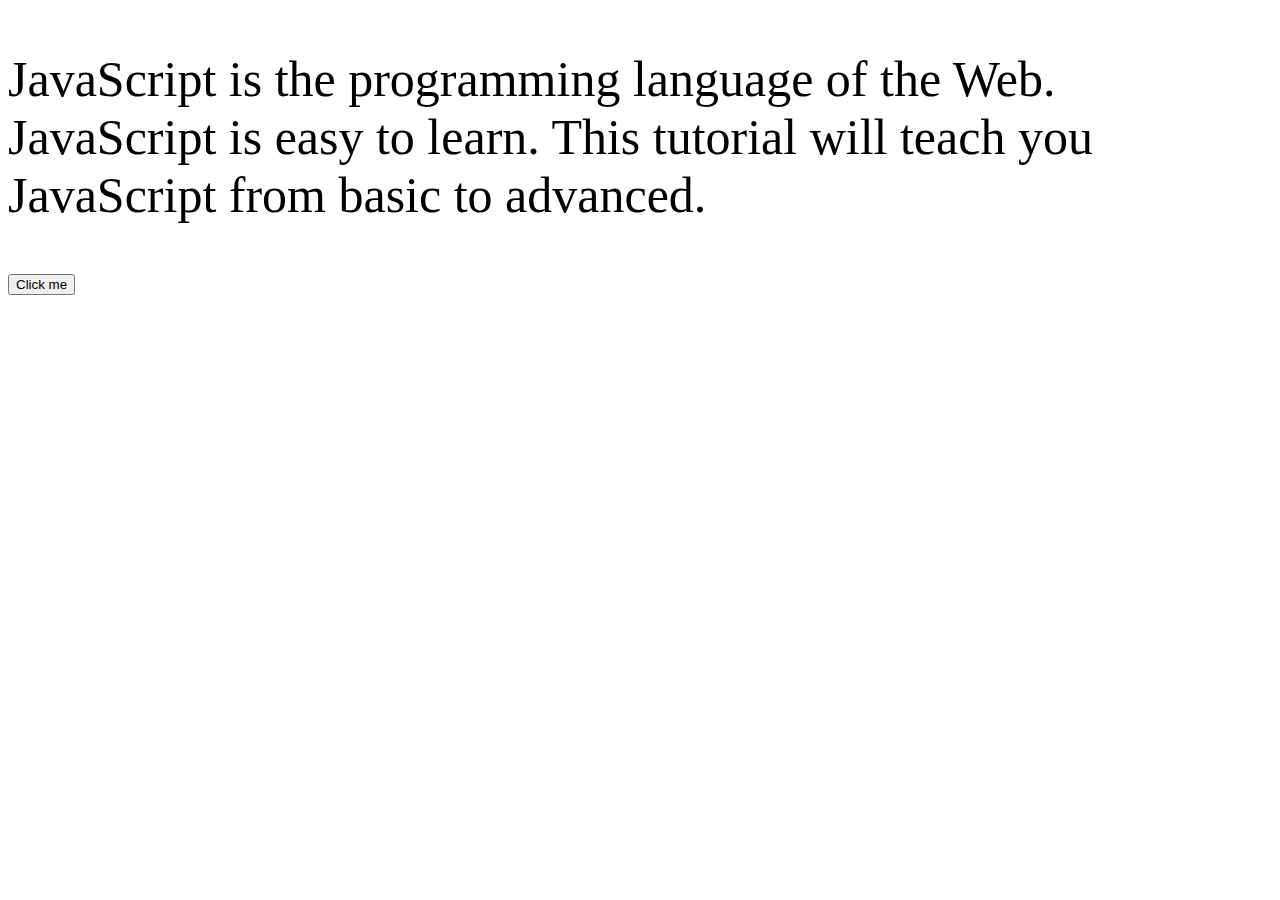
<file: javascript pro/index.html>
<!DOCTYPE html>
<html lang="en">
<head>
  <meta charset="UTF-8">
  <meta name="viewport" content="width=device-width, initial-scale=1.0">
  <title>Interactive Element</title>
  <style>
    #textToChange {
      font-size: 50px;
      color: black;
      font-weight: 500;   
      font-style: 'italic';
    }
  </style>
</head>
<body>
  <p id="textToChange">JavaScript is the programming language of the Web. 
    JavaScript is easy to learn. This tutorial will teach you JavaScript from basic to advanced.</p>
  <button id="changeColorButton">Click me </button>
  <script>
    const textToChange = document.getElementById('textToChange');
    const changeColorButton = document.getElementById('changeColorButton');

    function changeTextColor() {
      const randomColor = '#' + Math.floor(Math.random() * 16777215).toString(16);
      textToChange.style.color = randomColor;
    }
    changeColorButton.addEventListener('click', changeTextColor);
  </script>
</body>
</html>
</file>
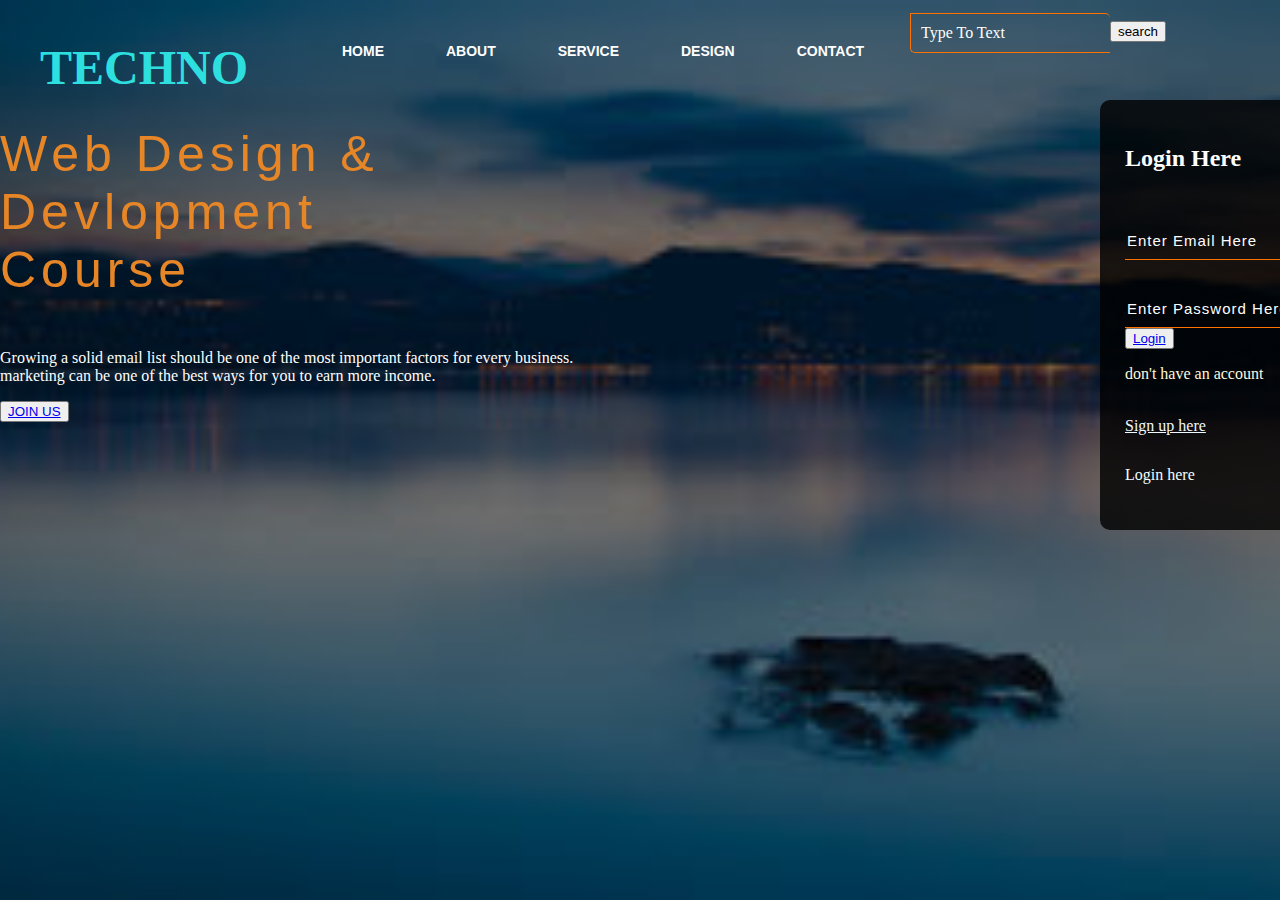
<file: html.html>
<!DOCTYPE html>
<html lang="en">
<head>
    <title>WebPage Design</title>
    <link rel="stylesheet" href="sample.css">
</head>

<body>
    <div class="main">
        <div class="navbar">
            <div class="icon">
                <h2  class="logo">TECHNO</h2>
            </div>

            <div class="menu">
                <ul>
                    <li><a href="#">HOME</a></li>
                    <li><a href="#">ABOUT</a></li>
                    <li><a href="#">SERVICE</a></li>
                    <li><a href="#">DESIGN</a></li>
                    <li><a href="#">CONTACT</a></li>
                </ul>
            </div>
            
            <div class="search" >
                <input class="srch" type="search" name ="" placeholder="Type To Text">
                <p><h3>
                <a hreg="#"> <button class="btn">search</button></a>
            </h3>
            </p>

            </div>

        </div>
        <div class="Content">
            <p class="des" style="color:rgb(231, 134, 38);">Web Design & <br><span>Devlopment</span> <br>Course</p>
            <p class="par" style ="color: white">Growing a solid email list should be one of the most important factors for every business.
                 <br> marketing can be one of the best ways for you to earn more income.</p>
                 

                <button class="cn"><a href="#">JOIN US</a></button>

                <div  class="form">
                    <h2 style="color: white">Login Here</h2>
                    <input type="email" name="email" placeholder="Enter Email Here">
                    <input type="password"name="" placeholder="Enter Password Here">
                    <button class="btn"><a href="#">Login</a></button>

                    <p class="link" style="color: cornsilk;">don't have an account</p><br>
                    <a href="#" style="color: aliceblue;">Sign up here</a>
                    <p class="liw" style="color: azure;">Login here</p>
                    </div>



</body>
</html>
</file>
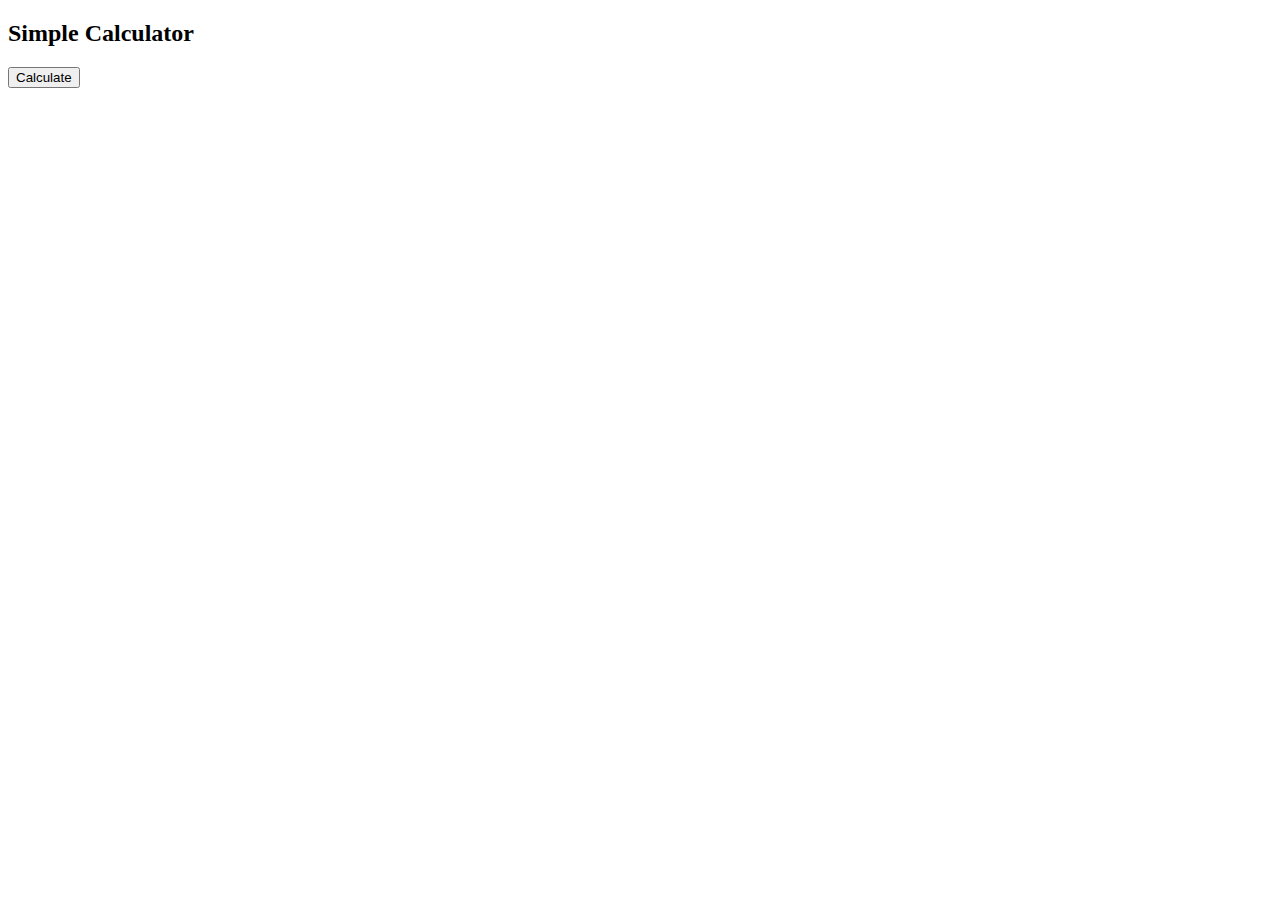
<file: javascript pro/sam.html>
<!DOCTYPE html>
<html>
<head>
  <title>Simple Calculator</title>
</head>
<body>
  <h2>Simple Calculator</h2>
  <button onclick="calculate()">Calculate</button>

  <script>
    function calculate() {
      const num1 = parseFloat(prompt("Enter the first number:"));
      if (isNaN(num1)) {
        alert("Invalid input for the first number.");
        return;
      }

      const num2 = parseFloat(prompt("Enter the second number:"));
      if (isNaN(num2)) {
        alert("Invalid input for the second number.");
        return;
      }

      const operator = prompt("Enter the operator (+, -, *, /):");
      let result;

      switch (operator) {
        case "+":
          result = num1 + num2;
          break;
        case "-":
          result = num1 - num2;
          break;
        case "*":
          result = num1 * num2;
          break;
        case "/":
          if (num2 === 0) {
            alert("Division by zero is not allowed.");
            return;
          }
          result = num1 / num2;
          break;
        default:
          alert("Invalid operator.");
          return;
      }

      alert(`Result: ${result}`);
    }
  </script>
</body>
</html>
</file>
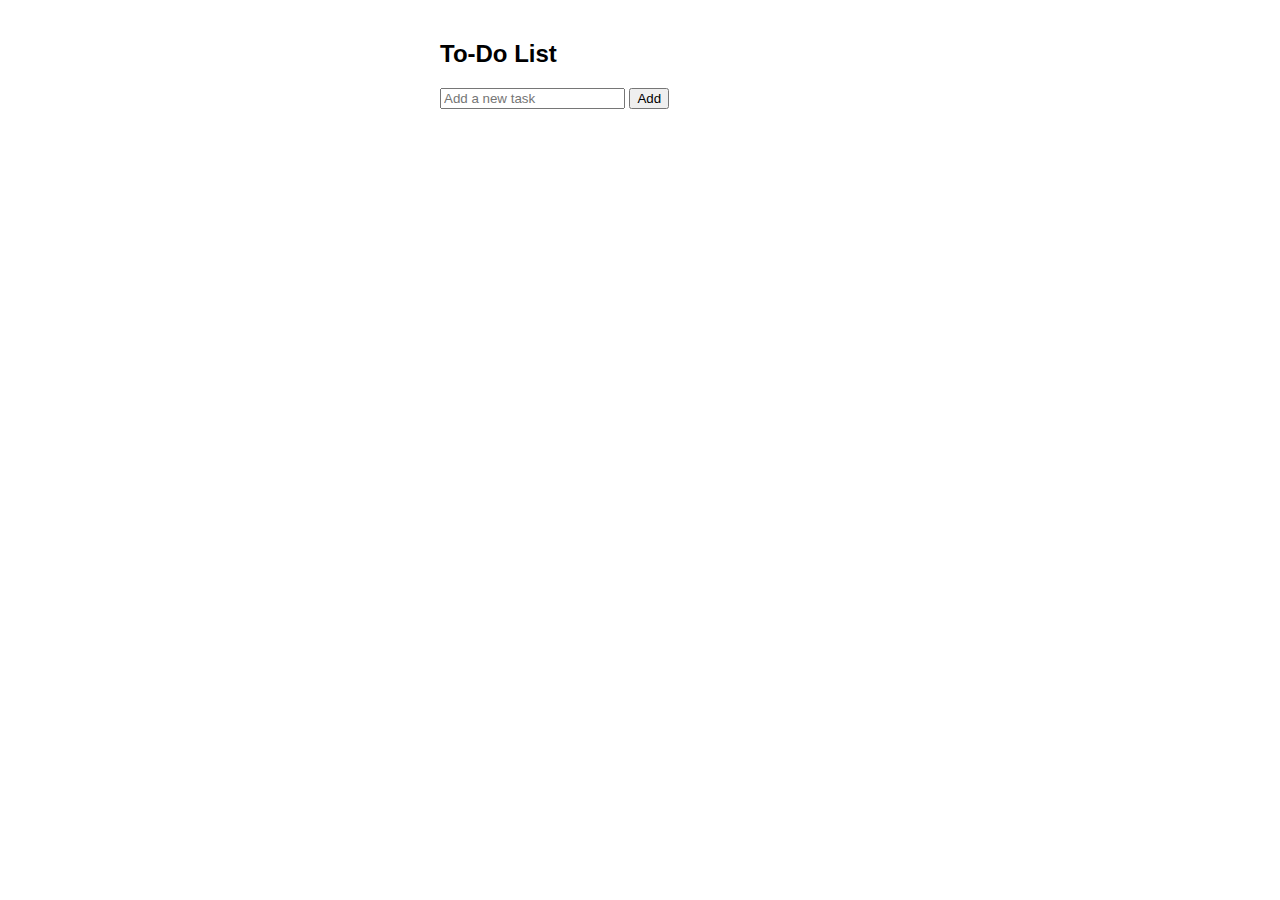
<file: javascript pro/todolist.html>
<!DOCTYPE html>
<html>
<head>
  <title>To-Do List</title>
  <style>
    body {
      font-family: Arial, sans-serif;
      margin: 0;
      padding: 20px;
    }
    #todoList {
      max-width: 400px;
      margin: 0 auto;
    }
    .todo-item {
      display: flex;
      align-items: center;
      margin: 10px 0;
    }
    .checkbox {
      margin-right: 10px;
    }
    .delete-btn {
      margin-left: auto;
      cursor: pointer;
    }
  </style>
</head>
<body>
  <div id="todoList">
    <h2>To-Do List</h2>
    <div>
      <input type="text" id="taskInput" placeholder="Add a new task">
      <button onclick="addTask()">Add</button>
    </div>
    <ul id="taskList">
      <!-- Tasks will be added here dynamically -->
    </ul>
  </div>

  <script>
    function addTask() {
      const taskInput = document.getElementById("taskInput");
      const taskText = taskInput.value.trim();

      if (taskText === "") return;

      const taskList = document.getElementById("taskList");
      const newTask = document.createElement("li");
      newTask.classList.add("todo-item");

      const checkbox = document.createElement("input");
      checkbox.type = "checkbox";
      checkbox.classList.add("checkbox");
      checkbox.addEventListener("change", () => toggleTaskStatus(newTask));

      const taskTextElement = document.createElement("span");
      taskTextElement.textContent = taskText;

      const deleteBtn = document.createElement("span");
      deleteBtn.textContent = "Delete";
      deleteBtn.classList.add("delete-btn");
      deleteBtn.addEventListener("click", () => deleteTask(newTask));

      newTask.appendChild(checkbox);
      newTask.appendChild(taskTextElement);
      newTask.appendChild(deleteBtn);
      taskList.appendChild(newTask);

      taskInput.value = "";
    }

    function toggleTaskStatus(taskElement) {
      const checkbox = taskElement.querySelector(".checkbox");
      const taskTextElement = taskElement.querySelector("span");
      taskTextElement.style.textDecoration = checkbox.checked ? "line-through" : "none";
    }

    function deleteTask(taskElement) {
      taskElement.remove();
    }
  </script>
</body>
</html>
</file>
<file: sample.css>
body{
    background-color: rgb(78, 113, 114);
      margin:0;
  }
  
  .main{
      width:100;
      background:linear-gradient(to top,rgba(0,0,0,0.5)50%,rgba(0,0,0,0.5)50%),url(images.jpg);
      background-position: center;
      background-size: cover;
      height: 100vh;
  
  }
  .navbar{
      width: 1200px;
      height: 75px;
      margin: auto;
  }
   
  .icon{
      width: 200px;
      float: left;
      height: 70px;
  }
  
  .logo{
      color: rgb(45, 223, 223);
      /* color: #ff7200; */
      font-size: 3em;
      font-family:  Cochin, Georgia, Times, 'Times New Roman', serif;
      font-weight: bolder;
      float: left;
      padding: 0px 0px 10px 0px;
  }
  
  .menu{
      width: 400px;
      float: left;
      height: 70px;
  } 
  
  ul{
      float: left;
      display: flex;
      justify-content: center;
      align-items: center;
  }
  
   ul li{
      list-style: none;
      margin-left: 62px;
      margin-top: 27px;
      font-size: 14px;
   }
  
   ul li a{
      text-decoration: none;
      color: #ffff;
      font-family: Arial;
      font-weight: bold;
      transition: 0.4s ease-in-out;
   }
  
   ul li a:hover{
      color: #ff7200;
   }
  
   .search{
      width: 330px;
      float: left;
      margin-left: 270px;
      top: 200px;
  
   }
  
   .srch{
      font-family: 'Times New Roman';
      width: 200px;
      height: 40px;
      background: transparent;
      border: 1px solid #ff7200;
      margin-top: 13px;
      color: #fff;
      border-right: none;
      font-size: 16px;
      float: left;
      padding: 10px;
      border-bottom-left-radius: 5px;
      border-top-right-radius: 5px;
  }
  
   .btm{
      width: 100%;
      height: 40px;
      background: #ff7200;
      border: 2px solid #ff7200;
      margin-top: 13px;
      color: #fff;
      font-size: 15px;
      border-top-right-radius: 5px;
      border-top-right-radius: 5px;
   }
  
  .btn:focus{
      outline: none;
  }
  
  .srch.focus{
      outline: none;
  }
  
  .content{
      width: 1200px;
      height: auto;
      margin: auto;
      color: #fff;
      position: relative;
  }
  
  .content .par{
      padding-left: 20px;
      padding-bottom: 25px;
      font-family: 'Franklin Gothic Medium', 'Arial Narrow', 'Arial, sans-serif';
      letter-spacing: 1.2px;
      line-height: 30px;
  }
  
.des{
      font-family: 'Franklin Gothic Medium', 'Arial Narrow', 'Arial', 'sans-serif';
      font-size: 50px;
      /* padding-left: 50px;
      margin-top: 15%; */
      letter-spacing: 5px;
  }
  
  .content .cn{
      width: 160px;
      height: 40px;
      background: #ff7200;
      border: none;
      margin-bottom: 10px;
      margin-left: 20px;
      font-size: 18px;
      border-radius: 10px;
      cursor: pointer;
  
  }
  
  .content .cn a{
      font-size: larger;
      text-decoration: wavy;
      color: #fff;
      transition: .3s ease;
  }
  
  .cn.hover{
    font-size: larger;
      background-color: #fff;
  }
  
  
  .content span{
      color: #ff7200;
      font-size: 65px;
  }
  
  .form{
      width: 250px;
      height: 380px;
      background: linear-gradient(to top, rgba(0,0,0,0.8)50%,rgba(0,0,0,0.8)50%);
      position: absolute;
      top: 100px;
      left: 1100px;
      border-radius: 10px;
      padding: 25px ;
  }
  
  .form hz{
      width: 220px;
      font-family: sans-serif;
      text-align: center;
      color: #ff7200;
      font-size: 22px;
      background-color: #fff;
      border-radius: 10px;
      margin: 2px;
      padding: 8px;
  }
  
  .form input{
      width: 240px;
      height: 35px;
      background: transparent;
      border-bottom: 1px solid #ff7200;
      border-top: none;
      border-right: none;
      border-left: none;
      color: #fff;
      font-size: 15px;
      letter-spacing: 1px;
      margin-top: 30px;
      font-family: sans-serif;
  }
  
  .form input:focus{
      outline: none;
  }
  
  ::placeholder{
      color: #fff;
      font-size: Arial;
  }
  
  .btnn{
      width: 240px;
      height: 40px;
      background-color: #ff7200;
      border: none;
      margin-top: 30px;
      font-size: 18px;
      border-radius: 10px;
      cursor: pointer;
      color: #fff;
      transition: 0.4s ease;
  }
  
  .btnn:hover{
      background: #fff;
      color: #ff7200;
  }
  
  .btnn a{
      text-decoration: none;
      color: palegreen;
      font-weight: bold;
  }
  .form.link{
      font-family: Arial, Helvetica, sans-serif;
      font-size: 17px;
      padding-top: 20px;
      text-align: center;
  }
  
  .form.link a{
      text-decoration: none;
      color: #ff7200;
  }
  
  .liw{
      padding-top: 15px;
  
  }
</file>
